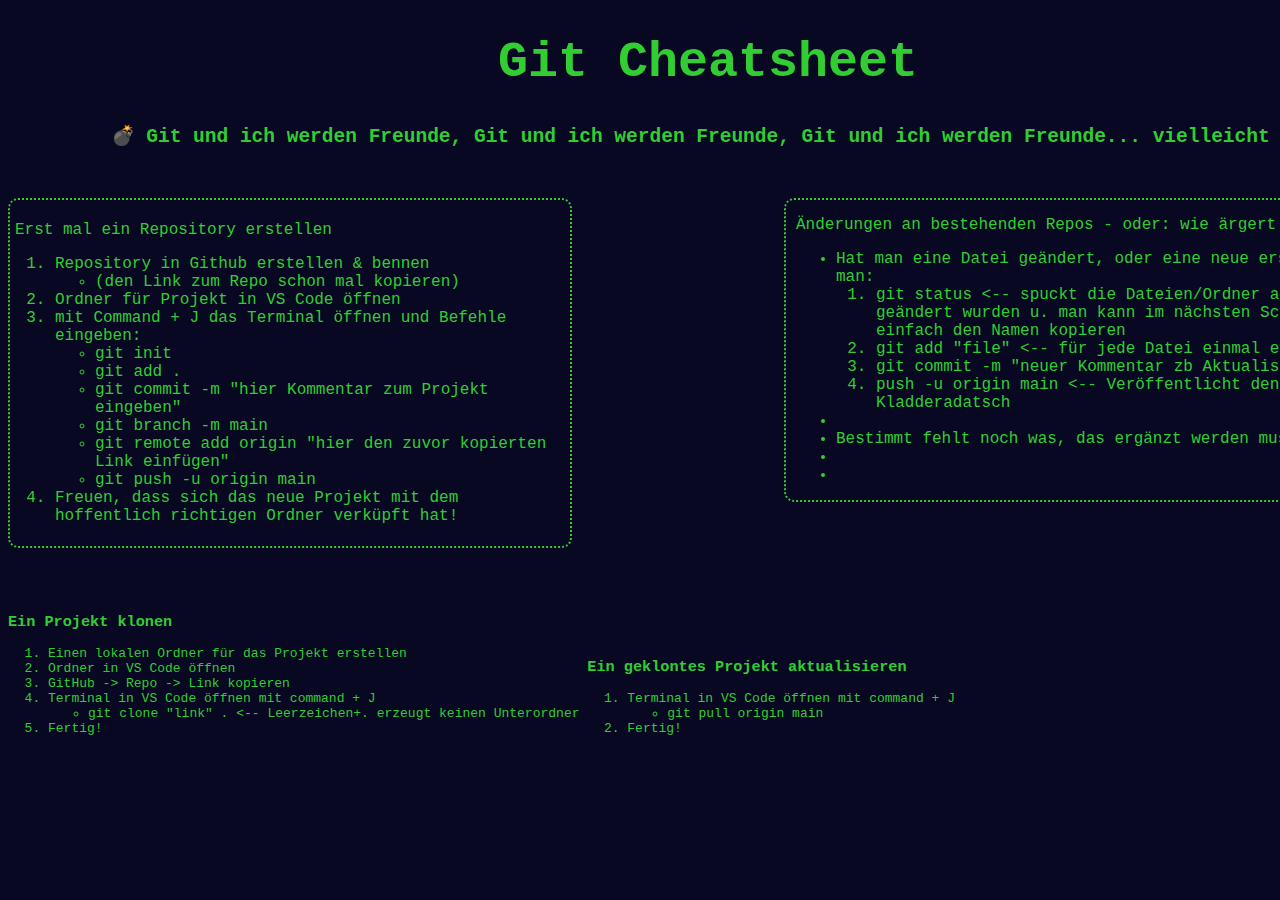
<file: Modul_01/Tag_04_GIT/index.html>
<!DOCTYPE html>
<html lang="de">
<head>
    <meta charset="UTF-8">
    <meta name="viewport" content="width=device-width, initial-scale=1.0">
    <link rel="stylesheet" href="./assets/css/style.css">
    <title>Git Cheatsheet</title>
</head>
<body>
    <main>
        <h1>Git Cheatsheet</h1>

        <h2>Git und ich werden Freunde, Git und ich werden Freunde, Git und ich werden Freunde... vielleicht</h2>

        <section id="container">
        <div class="repro_1">
                <p>Erst mal ein Repository erstellen</p>

            <ol>
                <li>Repository in Github erstellen & bennen</li>
                <ul>
                    <li> (den Link zum Repo schon mal kopieren) </li>
                </ul>
                <li>Ordner für Projekt in VS Code öffnen</li>
                <li>mit Command + J das Terminal öffnen und Befehle eingeben:</li>
                <ul>
                    <li>git init</li>
                    <li>git add . </li>
                    <li>git commit -m "hier Kommentar zum Projekt eingeben"</li>
                    <li>git branch -m main</li>
                    <li>git remote add origin "hier den zuvor kopierten Link einfügen"</li>
                    <li>git push -u origin main</li>
                </ul>
                <li>Freuen, dass sich das neue Projekt mit dem hoffentlich richtigen Ordner verküpft hat!</li>
            </ol>
        </div>

        <div class="repro_2">
            <p>Änderungen an bestehenden Repos - oder: wie ärgert man Nana^^</p>
            <ul>
                <li>Hat man eine Datei geändert, oder eine neue erstellt, muss man:</li>
                    <ol>
                        <li>git status  <-- spuckt die Dateien/Ordner aus die geändert wurden u. man kann im nächsten Schritt einfach den Namen kopieren</li>
                        <li>git add "file" <-- für jede Datei einmal eingeben</li>
                        <li>git commit -m "neuer Kommentar zb Aktualisierung etc."</li>
                        <li>push -u origin main  <-- Veröffentlicht den ganzen Kladderadatsch</li>
                    </ol>
                <li></li>
                <li>Bestimmt fehlt noch was, das ergänzt werden muss</li>
                <li></li>
                <li></li>
            </ul>
        </div>
    </section>
        <section>
            <article>
                <h3>Ein Projekt klonen</h3>

                <ol>
                    <li>Einen lokalen Ordner für das Projekt erstellen</li>
                    <li>Ordner in VS Code öffnen</li>
                    <li>GitHub -> Repo -> Link kopieren</li>
                    <li>Terminal in VS Code öffnen mit command + J</li>
                        <ul>
                            <li>git clone "link" . <-- Leerzeichen+. erzeugt keinen Unterordner</li>
                        </ul>
                        <li>Fertig!</li>
                </ol>
            </article>

            <article>
                <h3>Ein geklontes Projekt aktualisieren</h3>

                <ol>
                    <li>Terminal in VS Code öffnen mit command + J</li>
                        <ul>
                            <li>git pull origin main</li>
                        </ul>
                        <li>Fertig!</li>
                </ol>
            </article>
        </section>
    </main>
</body>
</html>
</file>
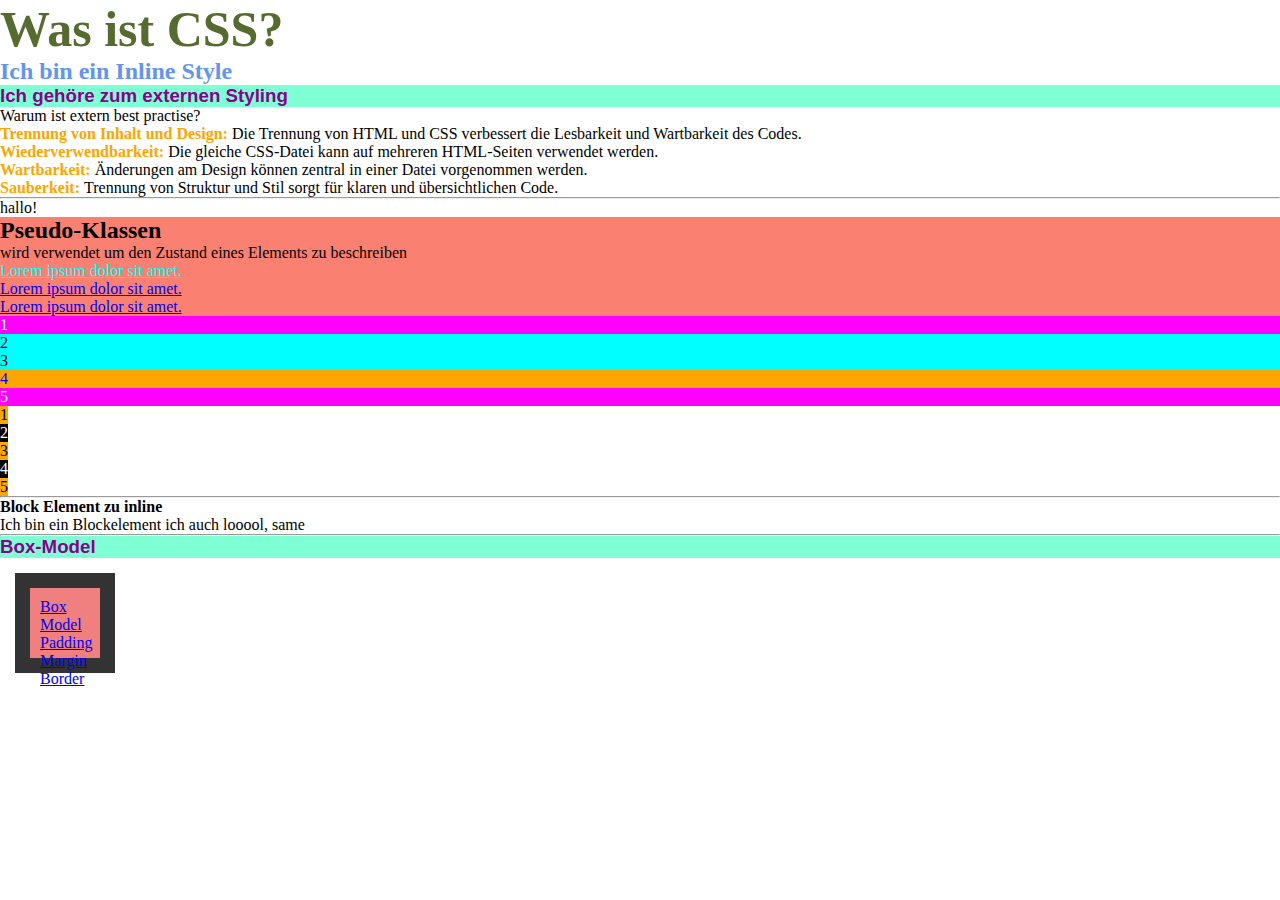
<file: Modul_01/Tag_02_was_ist_CSS/Kurs/index.html>
<!DOCTYPE html>
<html lang="de">
<head>
    <meta charset="UTF-8">
    <meta name="viewport" content="width=device-width, initial-scale=1.0">
    <link rel="stylesheet" href="./assets/css/style.css">
    <title>Was ist CSS?</title>
</head>
<body>
    <header></header>

    <main>
        <h1>Was ist CSS?</h1> <!-- Externer Style -->

        <h2 style="color: cornflowerblue;">Ich bin ein Inline Style</h2>
        <!-- Inline Style NICHT benutzen -->

        <section>
            <h3>Ich gehöre zum externen Styling</h3>
            <p>Warum ist extern best practise?</p>
            <ul>
                <li><span>Trennung von Inhalt und Design: </span>Die Trennung von HTML und CSS verbessert die Lesbarkeit
                    und Wartbarkeit des Codes.</li>
                <li><span>Wiederverwendbarkeit: </span>Die gleiche CSS-Datei kann auf mehreren HTML-Seiten verwendet
                    werden.
                </li>
                <li><span>Wartbarkeit: </span> Änderungen am Design können zentral in einer Datei vorgenommen werden.
                </li>
                <li><span>Sauberkeit: </span> Trennung von Struktur und Stil sorgt für klaren und übersichtlichen Code.
                </li>
            </ul>
        </section>
        <hr>

        <div>
            <p>hallo!</p>
        </div>
        <div>
            <h2>Pseudo-Klassen</h2>
            <p>wird verwendet um den Zustand eines Elements zu beschreiben</p>
            <a href="#">Lorem ipsum dolor sit amet.</a>
            <a href="#">Lorem ipsum dolor sit amet.</a>
            <a href="#">Lorem ipsum dolor sit amet.</a>
        </div> 

        <section>
            <p>1</p>
            <p>2</p>
            <p>3</p>
            <p>4</p>
            <p>5</p>
        </section>

        <section>
            <p>1</p>
            <p>2</p>
            <p>3</p>
            <p>4</p>
            <p>5</p>
        </section>

        <hr>

        <article>
            <h4>Block Element zu inline</h4>
            <p>Ich bin ein Blockelement</p>
            <p>ich auch </p>
            <p>looool, same</p>
        </article>
<hr>

        <h3>Box-Model</h3>

        <div>
            <a href="#">Box Model</a>
            <a href="#">Padding</a>
            <a href="#">Margin
            </a>
            <a href="#">Border</a>
        </div>


    </main>
    
</body>
</html>
</file>
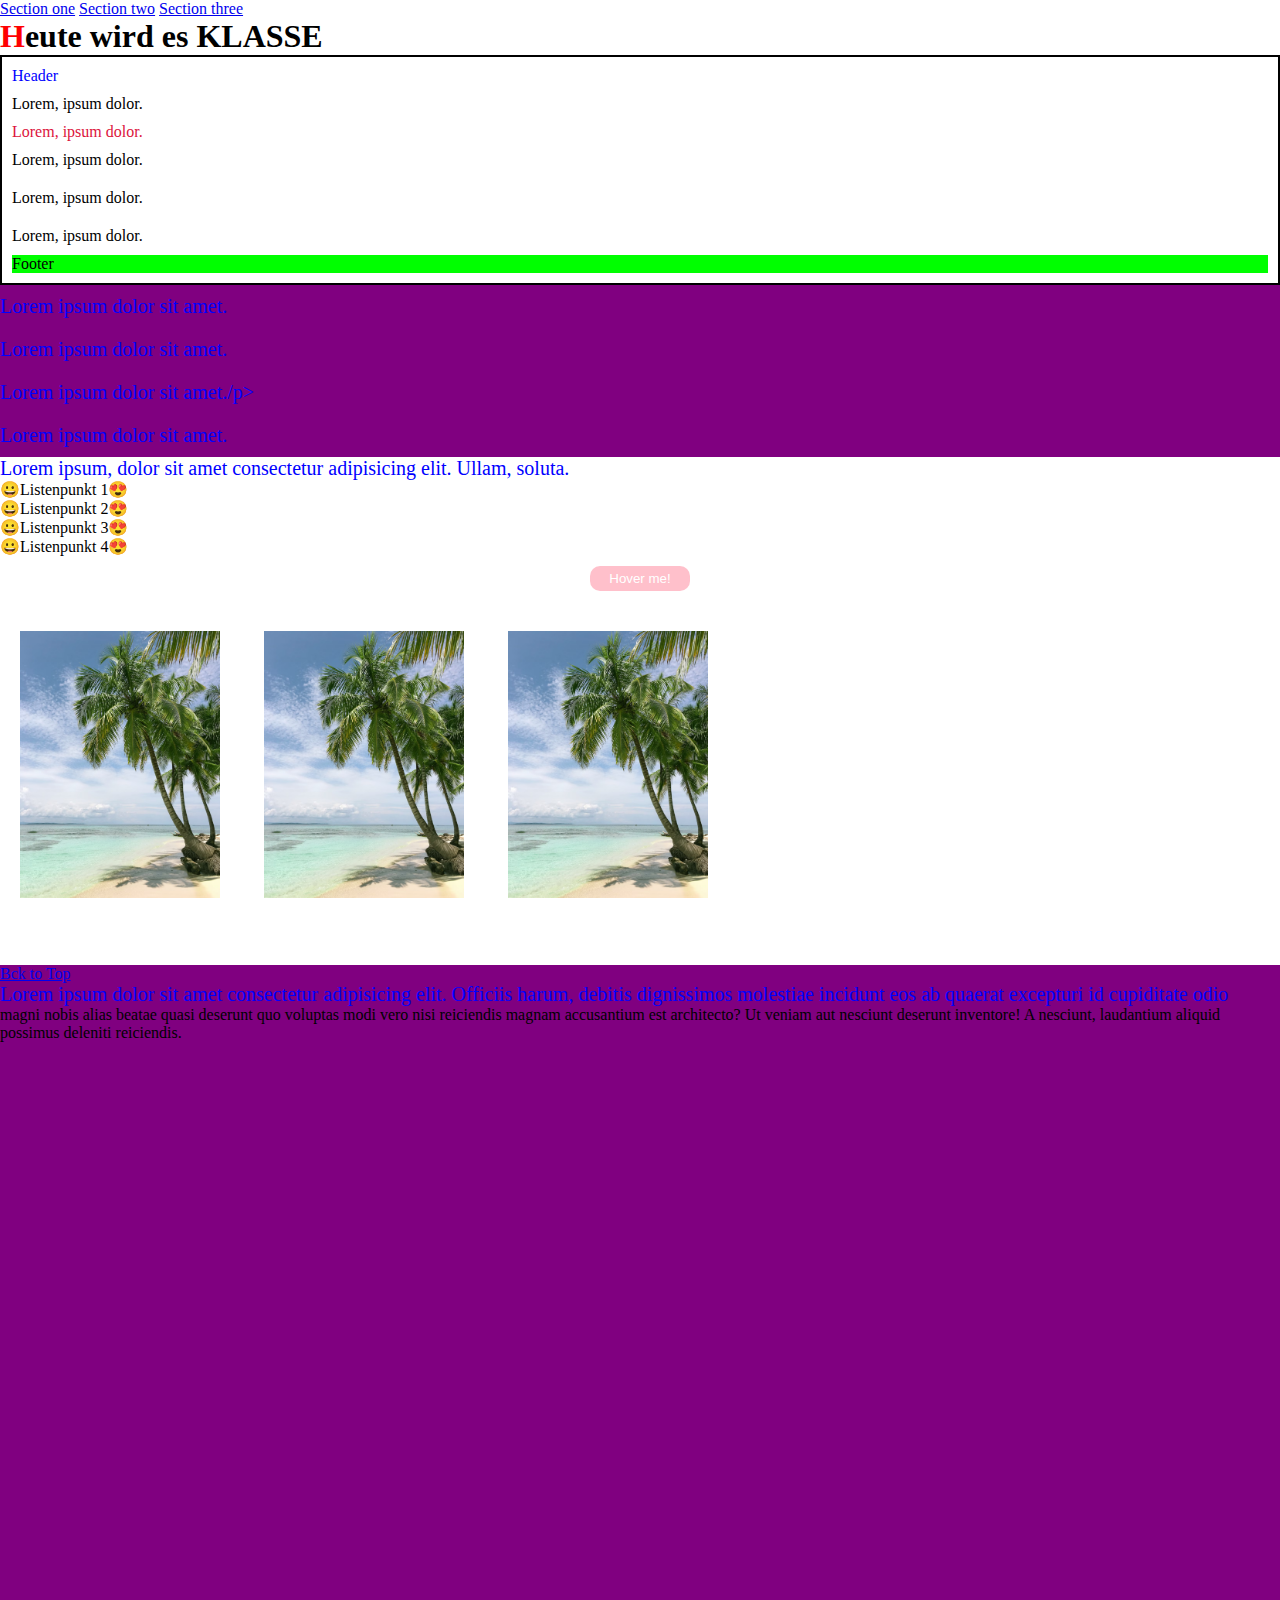
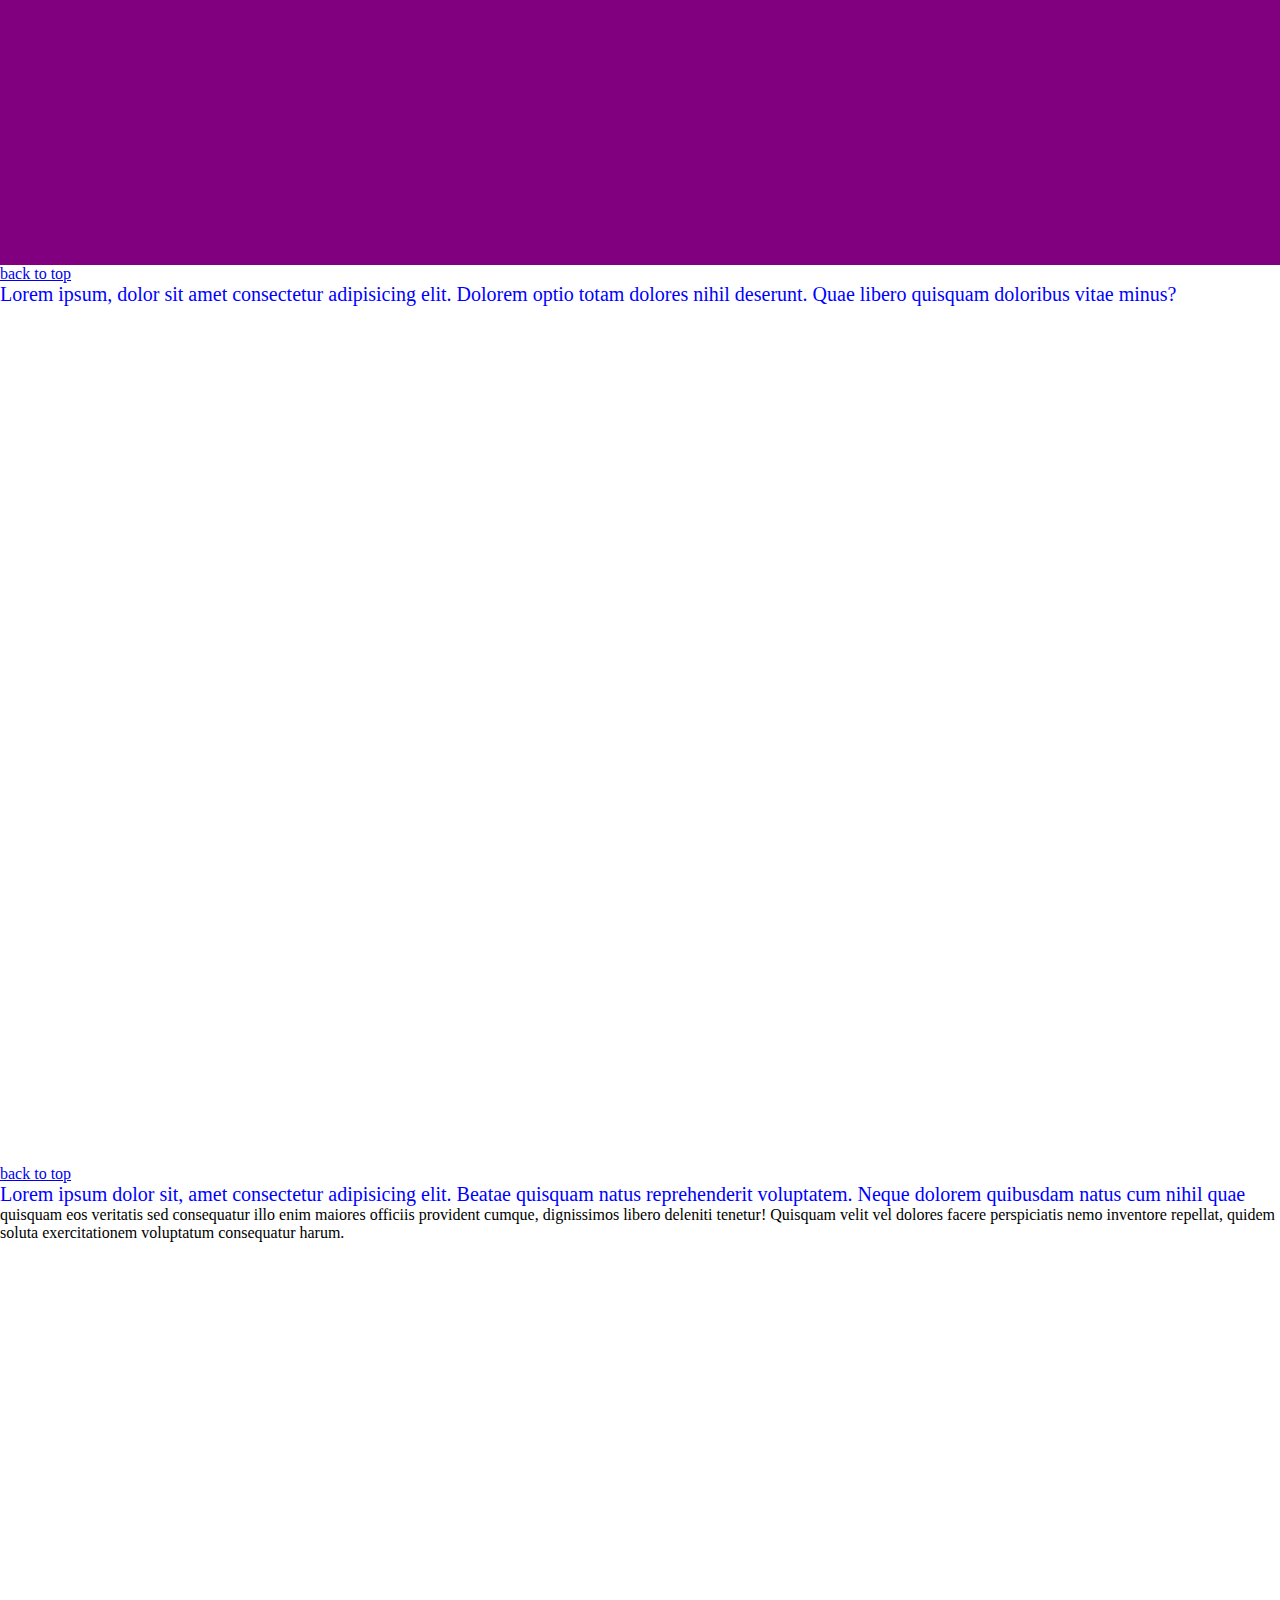
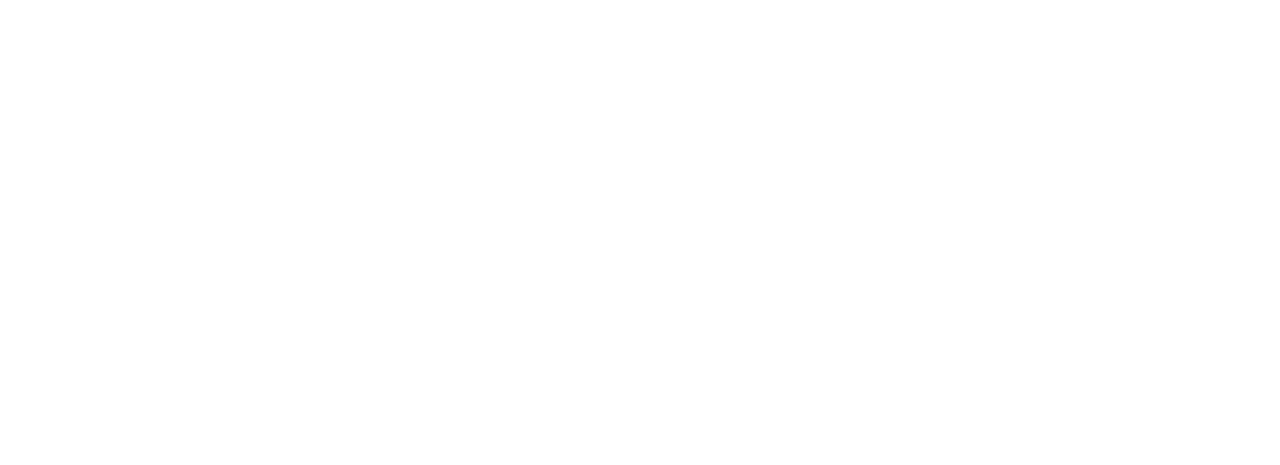
<file: Modul_01/Tag_03_id_class/Kurs/index.html>
<!DOCTYPE html>
<html lang="de">
<head>
    <meta charset="UTF-8">
    <meta name="viewport" content="width=device-width, initial-scale=1.0">
    <link rel="stylesheet" href="./assets/css/style.css">
    <title>Classes a& ID's</title>
</head>
<body>
    <header>
        <nav id="nav__top">
            <a href="#section__one">Section one</a>
            <a href="#section__two">Section two</a>
            <a href="#section__three">Section three</a>
        </nav>
    </header>
    
    <!--  ***** BEM ***** -->
    <!-- Block Element Modifier-->

    <main>
        <h1>Heute wird es KLASSE</h1>
    <div class="card"> 
        <div class="card__header">Header</div>
        <div class="card__body">
            <p class="card__text">Lorem, ipsum dolor.</p>
            <p class="card__text--color">Lorem, ipsum dolor.</p>
            <p class="card__text">Lorem, ipsum dolor.</p>
            <p class="card__text">Lorem, ipsum dolor.</p>
            <p class="card__text">Lorem, ipsum dolor.</p>


        </div>
        <div class="card__footer card__footer--highlight">Footer</div>
    </div>


    <section>
        <p class="p-bgPurple p-font-size">Lorem ipsum dolor sit amet.</p>
        <p class="p-bgPurple">Lorem ipsum dolor sit amet.</p>
        <p class="p-bgPurple p-font-size">Lorem ipsum dolor sit amet./p>
        <p class="p-bgPurple">Lorem ipsum dolor sit amet.</p>
    </section>


<!-- *** Pseudo Klassen *** -->

    <section>

        <p>Lorem ipsum, dolor sit amet consectetur adipisicing elit. Ullam, soluta.</p>
        <ul>
            <li>Listenpunkt 1</li>
            <li>Listenpunkt 2</li>
            <li>Listenpunkt 3</li>
            <li>Listenpunkt 4</li>
        </ul>
    </section>
    <button>Hover me!</button>
    <div class="show__img">
        <img src="./assets/img/photo-1506953823976-52e1fdc0149a.avif" alt="Strand">
    </div>

    <section class="gallery">
        <div class="gallery__img"></div>
        <div class="gallery__img"></div>
        <div class="gallery__img"></div>
    </section>

    <section id="section__one">
        <a href="#nav__top">Bck to Top</a>
        <p>Lorem ipsum dolor sit amet consectetur adipisicing elit. Officiis harum, debitis dignissimos molestiae incidunt eos ab quaerat excepturi id cupiditate odio magni nobis alias beatae quasi deserunt quo voluptas modi vero nisi reiciendis magnam accusantium est architecto? Ut veniam aut nesciunt deserunt inventore! A nesciunt, laudantium aliquid possimus deleniti reiciendis.</p>
    </section>


    <section id="section__two">
        <a href="#nav__top">back to top</a>
        <p>Lorem ipsum, dolor sit amet consectetur adipisicing elit. Dolorem optio totam dolores nihil deserunt. Quae libero quisquam doloribus vitae minus?</p>
    </section>

    <section id="section__tree">
        <a href="#nav__top">back to top</a>
        <p>Lorem ipsum dolor sit, amet consectetur adipisicing elit. Beatae quisquam natus reprehenderit voluptatem. Neque dolorem quibusdam natus cum nihil quae quisquam eos veritatis sed consequatur illo enim maiores officiis provident cumque, dignissimos libero deleniti tenetur! Quisquam velit vel dolores facere perspiciatis nemo inventore repellat, quidem soluta exercitationem voluptatum consequatur harum.</p>
    </section>
</main>

</body>
</html>
</file>
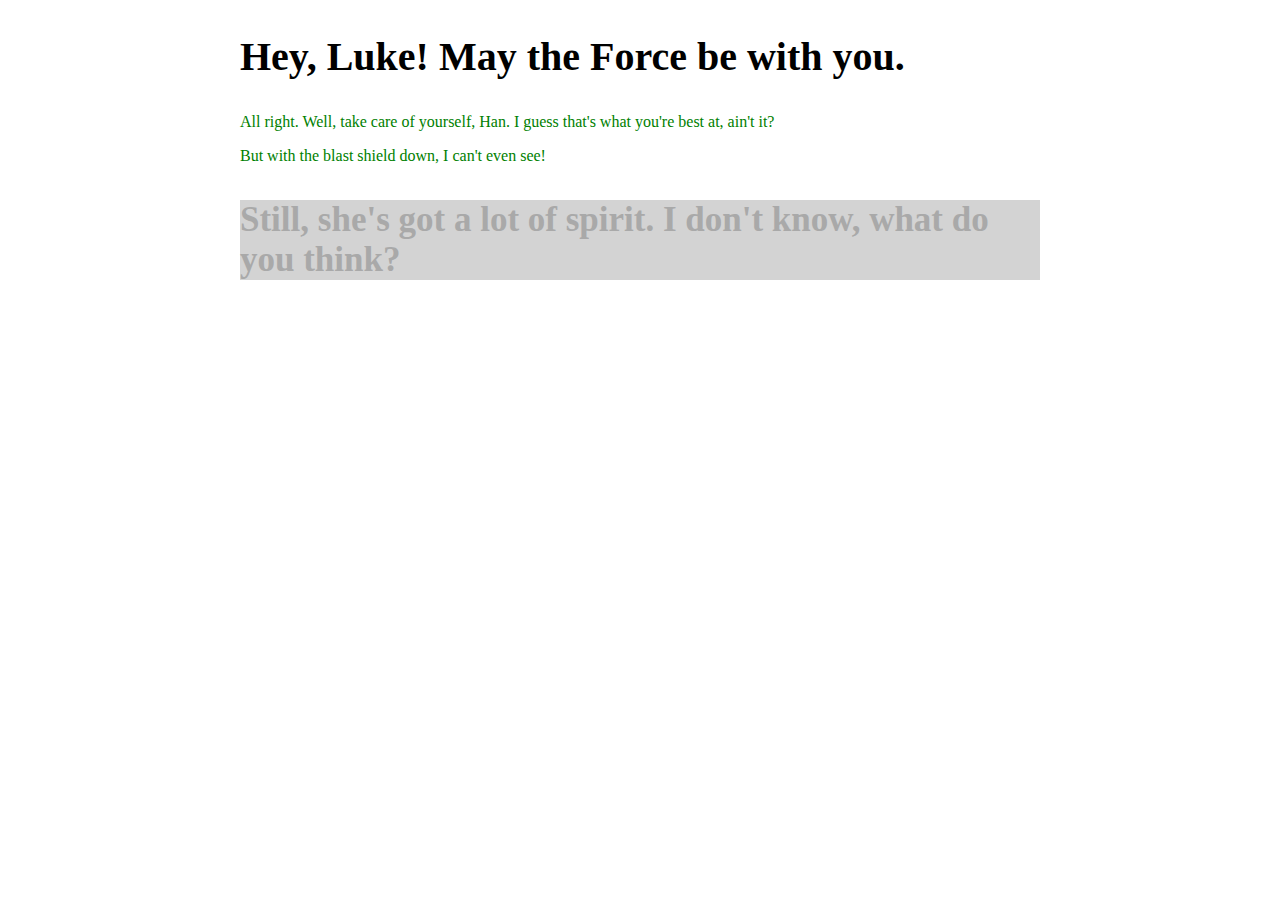
<file: Modul_01/Tag_02_was_ist_CSS/Aufgaben/Basic CSS/index.html>
<!DOCTYPE html>
<html lang="en">

<head>
  <meta charset="UTF-8" />
  <meta name="viewport" content="width=device-width, initial-scale=1.0" />
  <meta http-equiv="X-UA-Compatible" content="ie=edge" />
  <title>Basic CSS</title>
</head>

<body>
  <section style="max-width: 800px; margin: 0 auto">
    <!-- Zwischen den Anführungszeichen bei style="" bitte euren Code eintragen  -->
    <h2 style="font-size: 40px;">Hey, Luke! May the Force be with you.</h2>

    <!-- Zwischen den Anführungszeichen bei style="" bitte euren Code eintragen  -->
    <p style="color: green;">
      All right. Well, take care of yourself, Han. I guess that's what you're
      best at, ain't it?
    </p>

    <!-- Zwischen den Anführungszeichen bei style="" bitte euren Code eintragen  -->
    <p style="color: green;">But with the blast shield down, I can't even see!</p>

    <!-- Zwischen den Anführungszeichen bei style="" bitte euren Code eintragen  -->
    <h3 style="color:darkgray; background-color: lightgray; font-size: 35px;">
      Still, she's got a lot of spirit. I don't know, what do you think?
    </h3>
  </section>
</body>

</html>
</file>
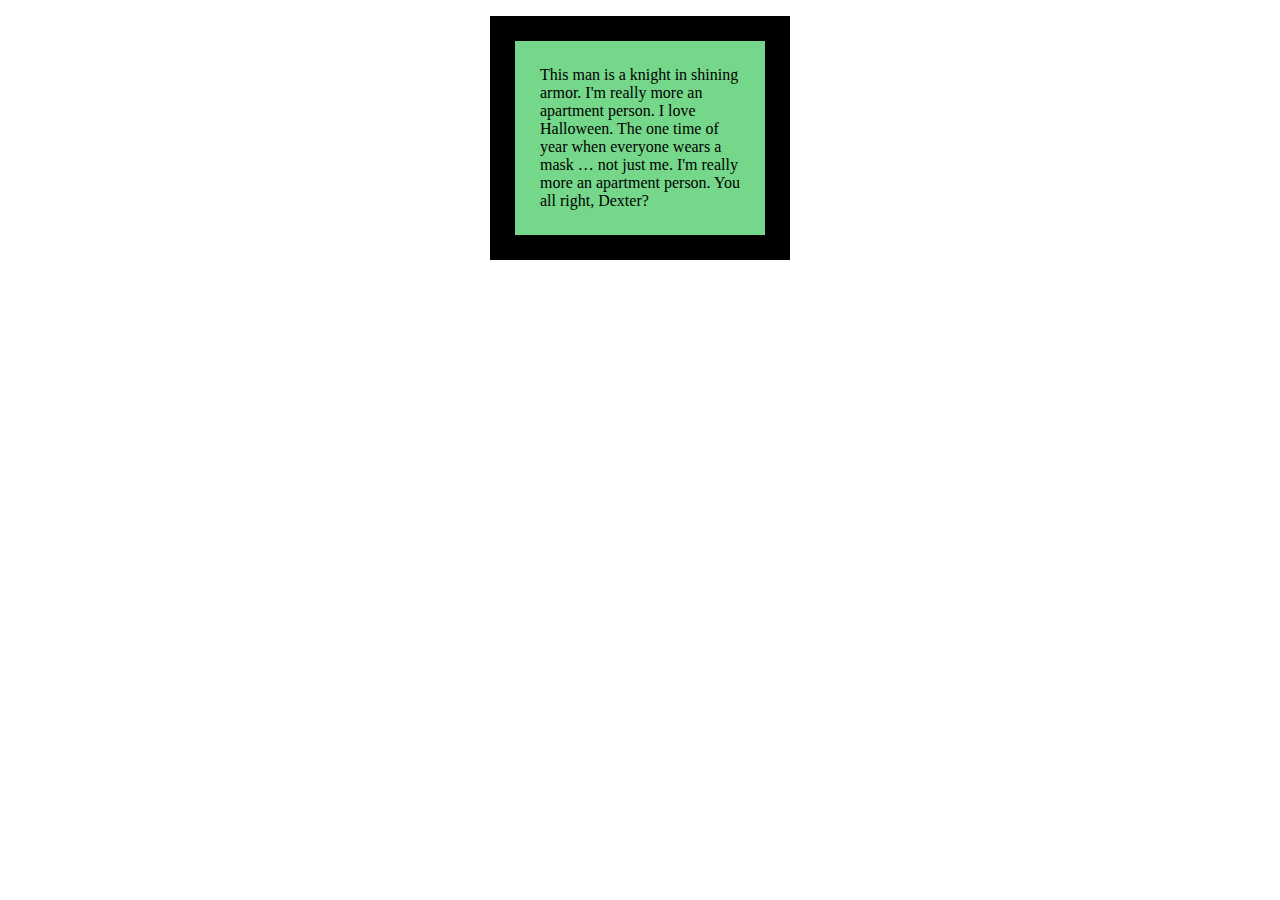
<file: Modul_01/Tag_02_was_ist_CSS/Aufgaben/Box Model 1/index.html>
<!DOCTYPE html>
<html lang="de">
<head>
    <meta charset="UTF-8">
    <meta name="viewport" content="width=device-width, initial-scale=1.0">
    <link rel="stylesheet" href="./assets/css/style.css">
    <title>Box Model 1.1</title>
</head>
<body>
    <main>

        <p>This man is a knight in shining armor. I'm really more an apartment person. I love Halloween. The one time of year when everyone wears a mask … not just me. I'm really more an apartment person. You all right, Dexter?</p>
        
    </main>
</body>
</html>
</file>
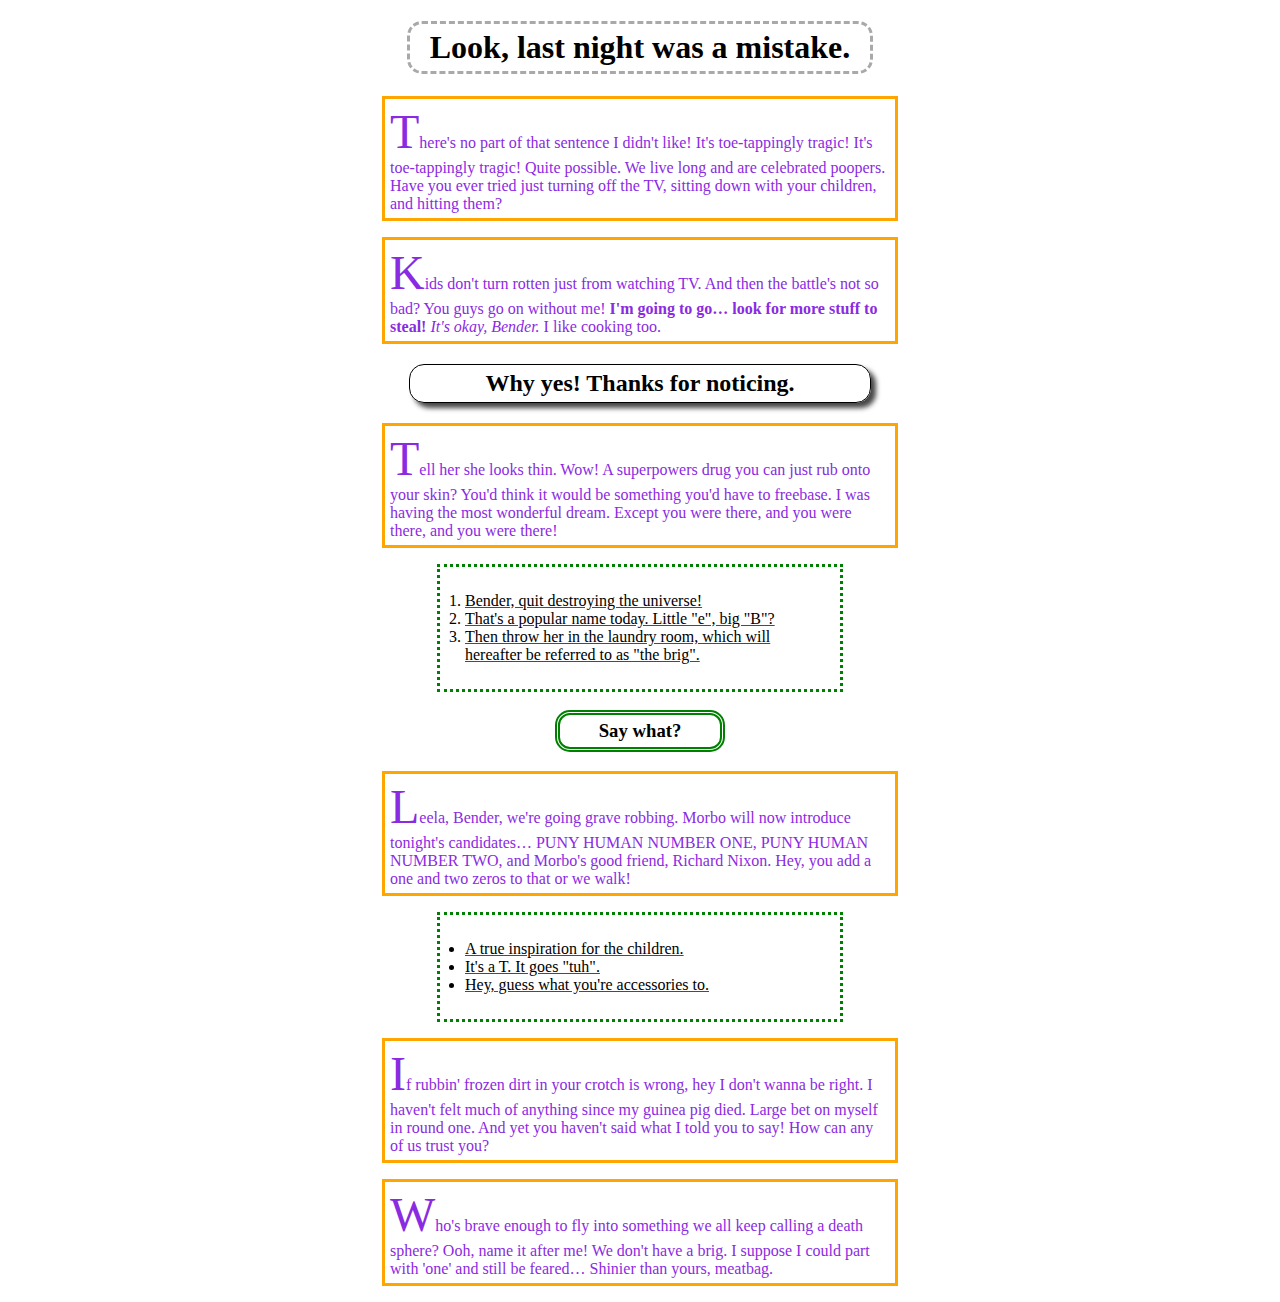
<file: Modul_01/Tag_02_was_ist_CSS/Aufgaben/Box Model 2.1/index.html>
<!DOCTYPE html>
<html lang="en">
<head>
    <meta charset="UTF-8">
    <meta name="viewport" content="width=device-width, initial-scale=1.0">
    <link rel="stylesheet" href="./assets/css/style.css">
    <title>Box Model Level 2.1</title>
</head>
<body>
    
    <h1>Look, last night was a mistake.</h1>
    <p>There's no part of that sentence I didn't like! It's toe-tappingly tragic! It's toe-tappingly tragic! Quite
        possible. We live long and are celebrated poopers. Have you ever tried just turning off the TV, sitting down
        with your children, and hitting them?</p>
    <p>Kids don't turn rotten just from watching TV. And then the battle's not so bad? You guys go on without me!
        <strong> I'm going to go… look for more stuff to steal!</strong> <em> It's okay, Bender.</em> I like cooking
        too.</p>

    <h2>Why yes! Thanks for noticing.</h2>
    <p>Tell her she looks thin. Wow! A superpowers drug you can just rub onto your skin? You'd think it would be
        something you'd have to freebase. I was having the most wonderful dream. Except you were there, and you were
        there, and you were there!</p>
    <ol>
        <li>Bender, quit destroying the universe!</li>
        <li>That's a popular name today. Little "e", big "B"?</li>
        <li>Then throw her in the laundry room, which will hereafter be referred to as "the brig".</li>
    </ol>

    <h3>Say what?</h3>
    <p>Leela, Bender, we're going grave robbing. Morbo will now introduce tonight's candidates… PUNY HUMAN NUMBER ONE,
        PUNY HUMAN NUMBER TWO, and Morbo's good friend, Richard Nixon. Hey, you add a one and two zeros to that or we
        walk!</p>
    <ul>
        <li>A true inspiration for the children.</li>
        <li>It's a T. It goes "tuh".</li>
        <li>Hey, guess what you're accessories to.</li>
    </ul>
    <p>If rubbin' frozen dirt in your crotch is wrong, hey I don't wanna be right. I haven't felt much of anything since
        my guinea pig died. Large bet on myself in round one. And yet you haven't said what I told you to say! How can
        any of us trust you?</p>
    <p>Who's brave enough to fly into something we all keep calling a death sphere? Ooh, name it after me! We don't have
        a brig. I suppose I could part with 'one' and still be feared… Shinier than yours, meatbag.</p>

</body>
</html>
</file>
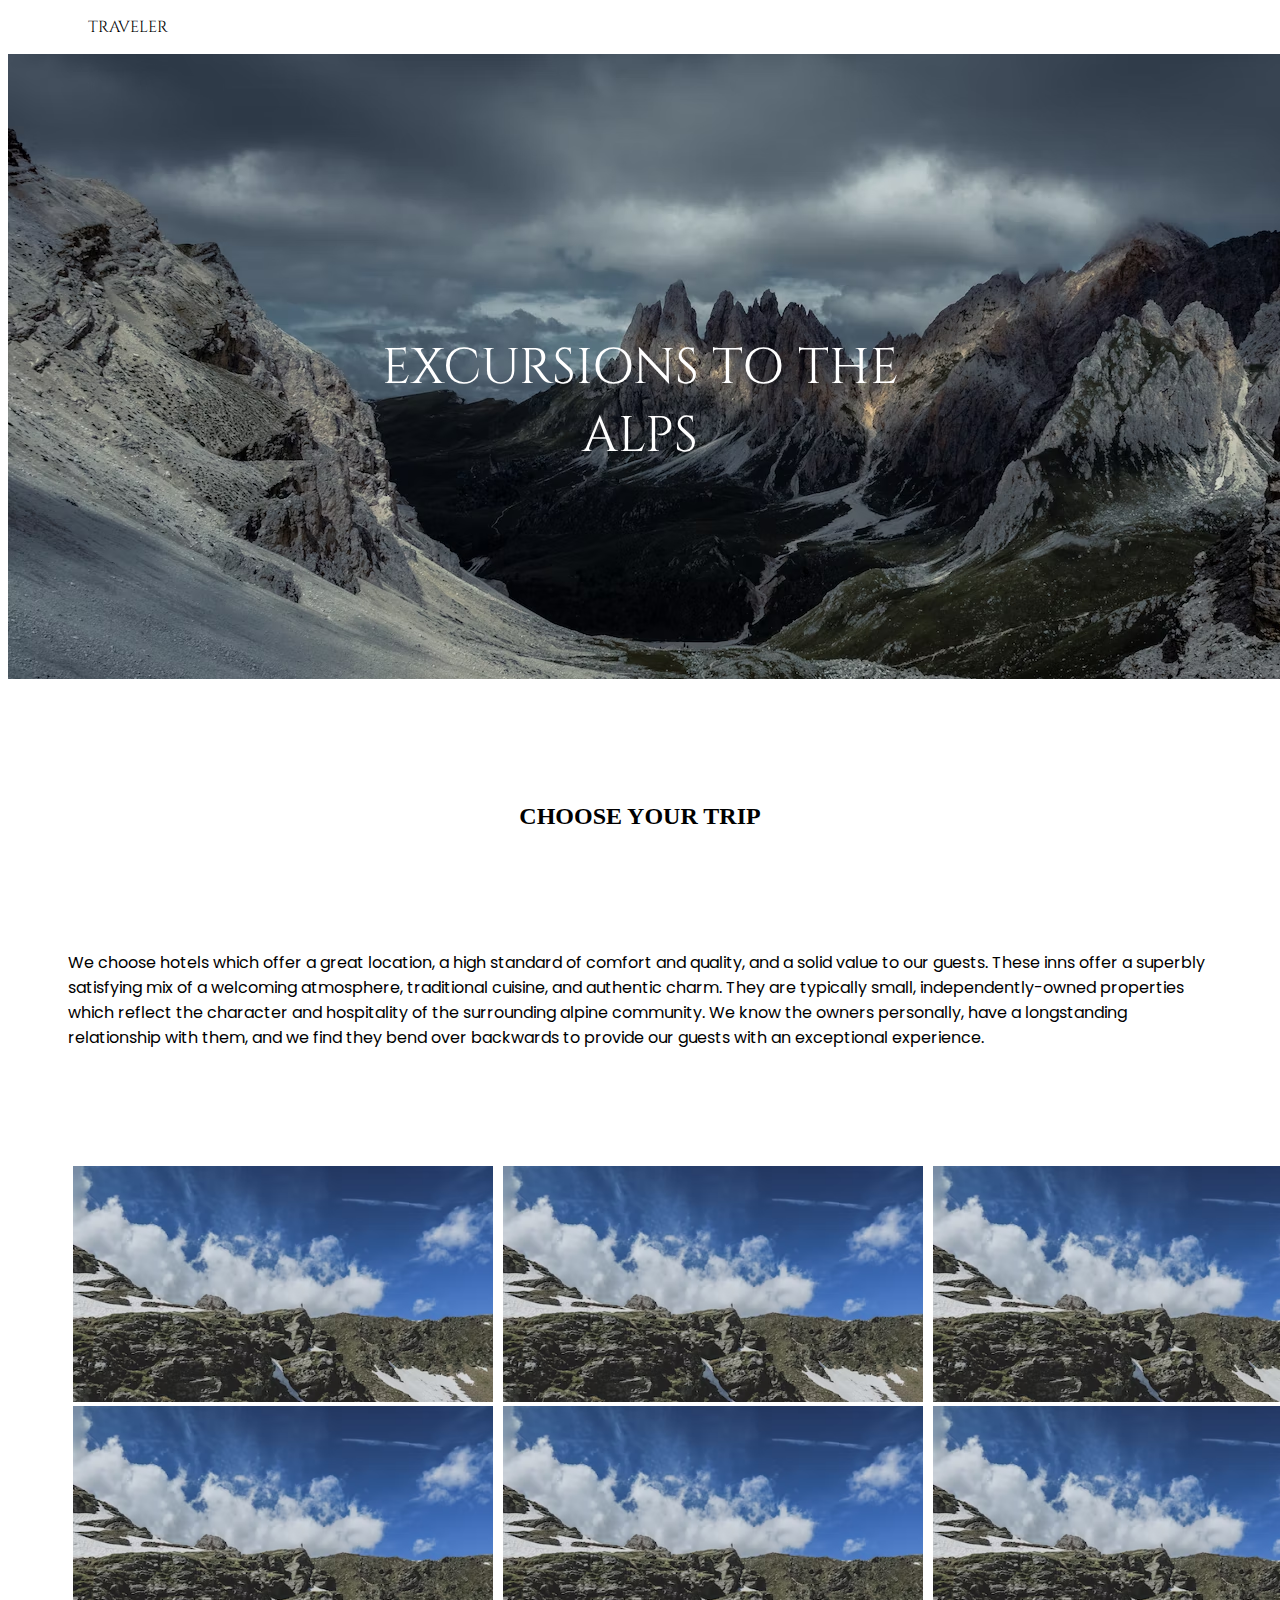
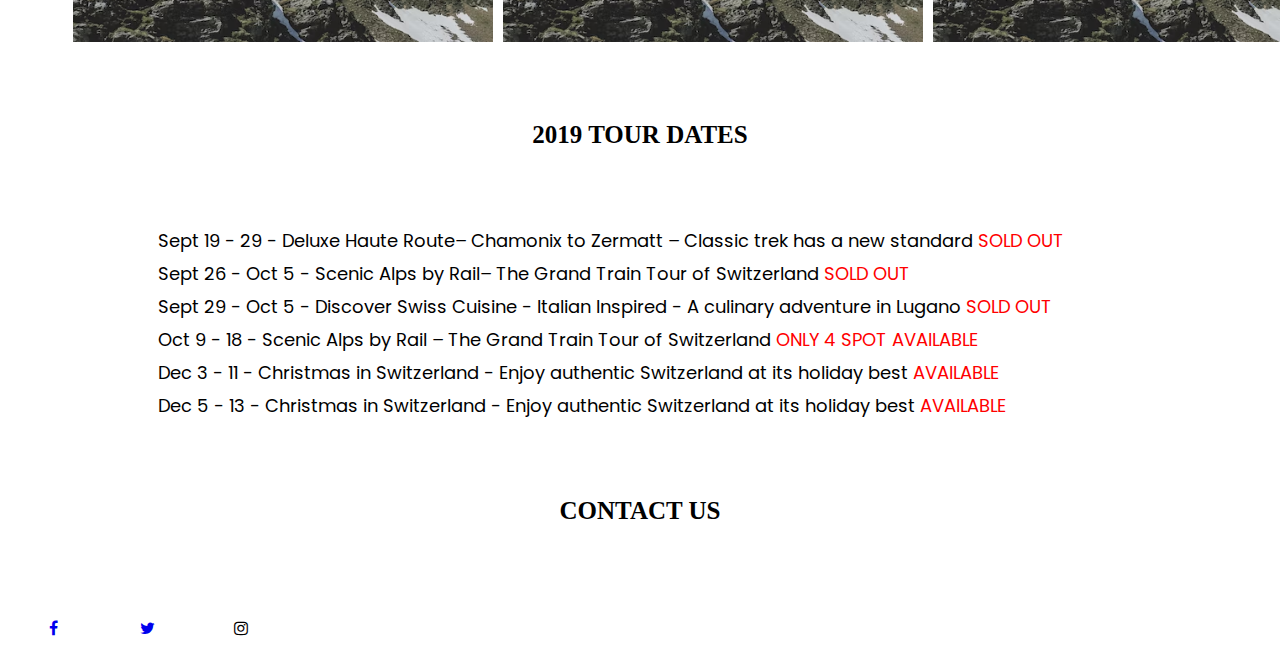
<file: Modul_01/Tag_02_was_ist_CSS/Aufgaben/Box Model Bonus/index.html>
<!DOCTYPE html>
<html lang="de">
<head>
    <meta charset="UTF-8">
    <meta name="viewport" content="width=device-width, initial-scale=1.0">
    <link rel="stylesheet" href="./assets/css/style.css">
    <link rel="stylesheet" href="https://cdnjs.cloudflare.com/ajax/libs/font-awesome/4.7.0/css/font-awesome.min.css">
    <title>Excursion in the alps</title>
</head>
<body>
    
    <header>
        <p>TRAVELER</p>
    </header>

    <main>

        <section class="container">
            <img src="./assets/img/3015f19d657c9e7551017974e9863b37.png" alt="Alps">
            <h1 class="centered">Excursions to the Alps</h1>
        </section>

        <section class="content">
                <h2>Choose your trip</h2>
                <p>We choose hotels which offer a great location, a high standard of comfort and quality, and a solid value to our guests. These inns offer a superbly satisfying mix of a welcoming atmosphere, traditional cuisine, and authentic charm. They are typically small, independently-owned properties which reflect the character and hospitality of the surrounding alpine community. We know the owners personally, have a longstanding relationship with them, and we find they bend over backwards to provide our guests with an exceptional experience.</p>

                <article>
                    <img src="./assets/img/5541fa0cff5eb5e8917d4dc3ad026706.png" alt=""><img src="./assets/img/5541fa0cff5eb5e8917d4dc3ad026706.png" alt=""><img src="./assets/img/5541fa0cff5eb5e8917d4dc3ad026706.png" alt="">
                </article>
                <article>
                    <img src="./assets/img/5541fa0cff5eb5e8917d4dc3ad026706.png" alt=""><img src="./assets/img/5541fa0cff5eb5e8917d4dc3ad026706.png" alt=""><img src="./assets/img/5541fa0cff5eb5e8917d4dc3ad026706.png" alt="">
                </article>
        </section>

        <section>
            <h3>2019 Tour Dates</h3>
            <ul>
                <li>Sept 19 - 29 - Deluxe Haute Route– Chamonix to Zermatt – Classic trek has a new standard <a href="#">SOLD OUT</a></li>
                <li>Sept 26 - Oct 5 - Scenic Alps by Rail– The Grand Train Tour of Switzerland <a href="#">SOLD OUT</a></li>
                <li>Sept 29 - Oct 5 - Discover Swiss Cuisine - Italian Inspired - A culinary adventure in Lugano <a href="#">SOLD OUT</a></li>
                <li>Oct 9 - 18 - Scenic Alps by Rail – The Grand Train Tour of Switzerland <a href="#">ONLY 4 SPOT AVAILABLE</a></li>
                <li>Dec 3 - 11 - Christmas in Switzerland - Enjoy authentic Switzerland at its holiday best <a href="#">AVAILABLE</a></li>
                <li>Dec 5 - 13 - Christmas in Switzerland - Enjoy authentic Switzerland at its holiday best <a href="#">AVAILABLE</a></li>
            </ul>
        </section>

        <footer>
                <h3>Contact us</h3>

                <a href="#" class="fa fa-facebook"></a>
                <a href="#" class="fa fa-twitter"></a>
                <i class="fa fa-instagram"></i>

        </footer>

    </main>
</body>
</html>
</file>
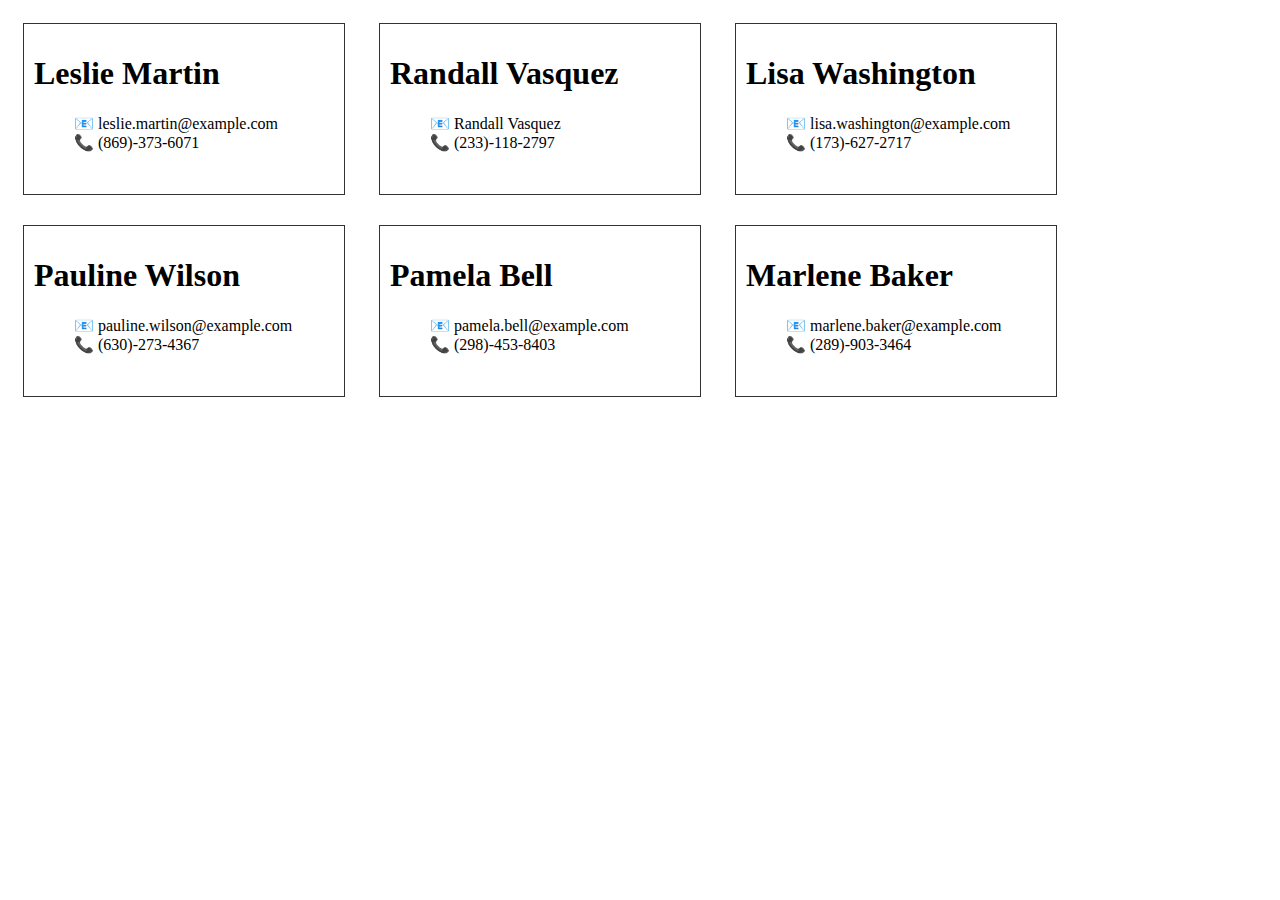
<file: Modul_01/Tag_02_was_ist_CSS/Aufgaben/Display/index.html>
<!DOCTYPE html>
<html lang="de">
<head>
    <meta charset="UTF-8">
    <meta name="viewport" content="width=device-width, initial-scale=1.0">
    <link rel="stylesheet" href="./assets/css/style.css">
    <title>Display Level 2.1</title>
</head>
<body>
    <article>
        <h1>Leslie Martin</h1>
        <ul>
            <li>📧 leslie.martin@example.com</li>
            <li>📞 (869)-373-6071</li>
        </ul>
    </article>
    <article>
        <h1>Randall Vasquez</h1>
        <ul>
            <li>📧 Randall Vasquez</li>
            <li>📞 (233)-118-2797</li>
        </ul>
    </article>
    <article>
        <h1>Lisa Washington</h1>
        <ul>
            <li>📧 lisa.washington@example.com</li>
            <li>📞 (173)-627-2717</li>
        </ul>
    </article>
    <article>
        <h1>Pauline Wilson</h1>
        <ul>
            <li>📧 pauline.wilson@example.com</li>
            <li>📞 (630)-273-4367</li>
        </ul>
    </article>
    <article>
        <h1>Pamela Bell</h1>
        <ul>
            <li>📧 pamela.bell@example.com</li>
            <li>📞 (298)-453-8403</li>
        </ul>
    </article>
    <article>
        <h1>Marlene Baker</h1>
        <ul>
            <li>📧 marlene.baker@example.com</li>
            <li>📞 (289)-903-3464</li>
        </ul>
    </article>
</body>
</html>
</file>
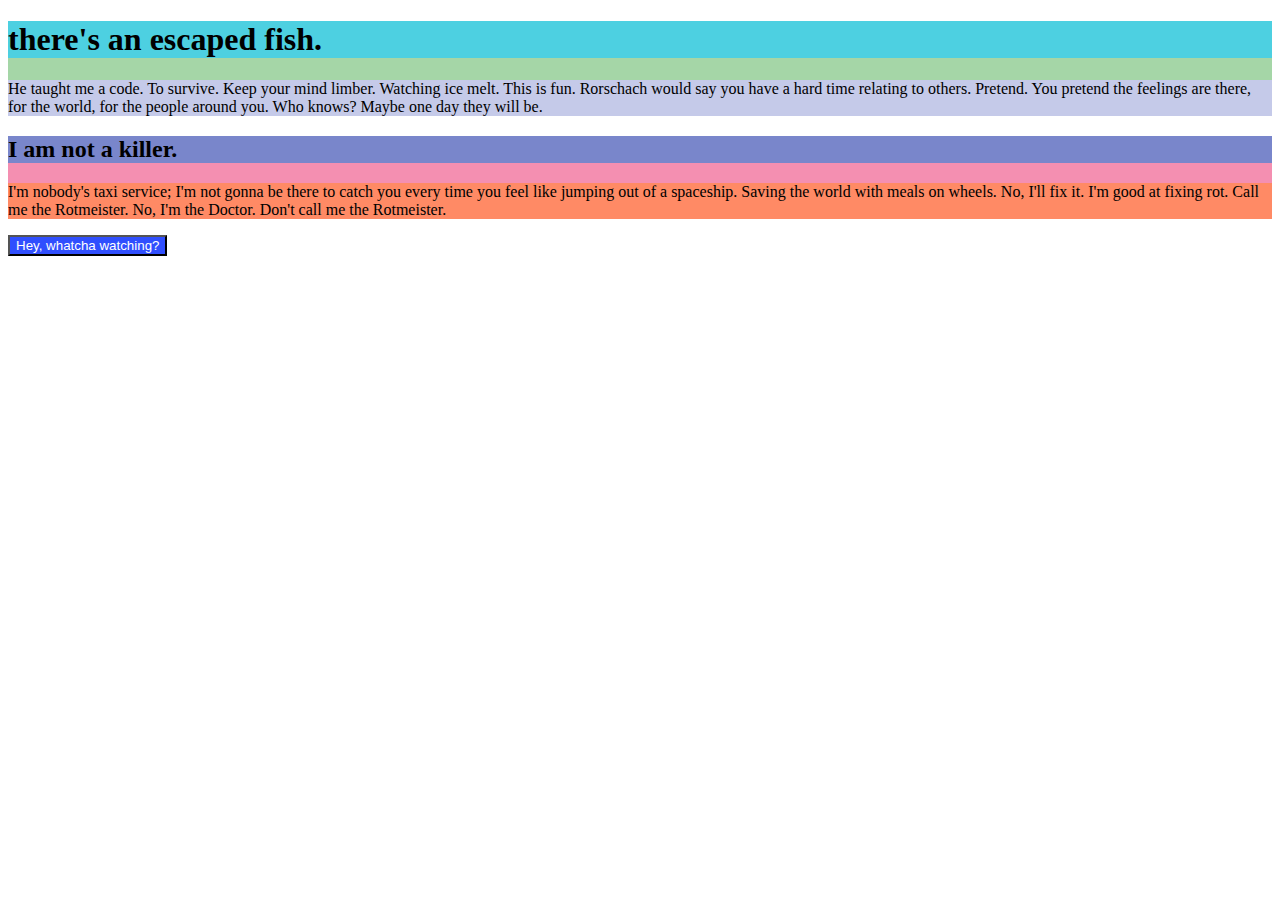
<file: Modul_01/Tag_02_was_ist_CSS/Aufgaben/Selector/index.html>
<!DOCTYPE html>
<html lang="de">
<head>
    <meta charset="UTF-8">
    <meta name="viewport" content="width=device-width, initial-scale=1.0">
    <link rel="stylesheet" href="./css/style.css">
    <title>Selectors-Level-1_2</title>
</head>

<body>
    <section> 
              <h1>there's an escaped fish.</h1>	
              <p>He taught me a code. To survive. Keep your mind limber. Watching ice melt. This is fun. Rorschach would say you have a hard time relating to others. Pretend. You pretend the feelings are there, for the world, for the people around you. Who knows? Maybe one day they will be.</p>
    </section>

    <article>
              <h2>I am not a killer.</h2>
              <p>I'm nobody's taxi service; I'm not gonna be there to catch you every time you feel like jumping out of a spaceship. Saving the world with meals on wheels. No, I'll fix it. I'm good at fixing rot. Call me the Rotmeister. No, I'm the Doctor. Don't call me the Rotmeister.</p>
    </article>

    <button>Hey, whatcha watching?</button>

</body>
</html>
</file>
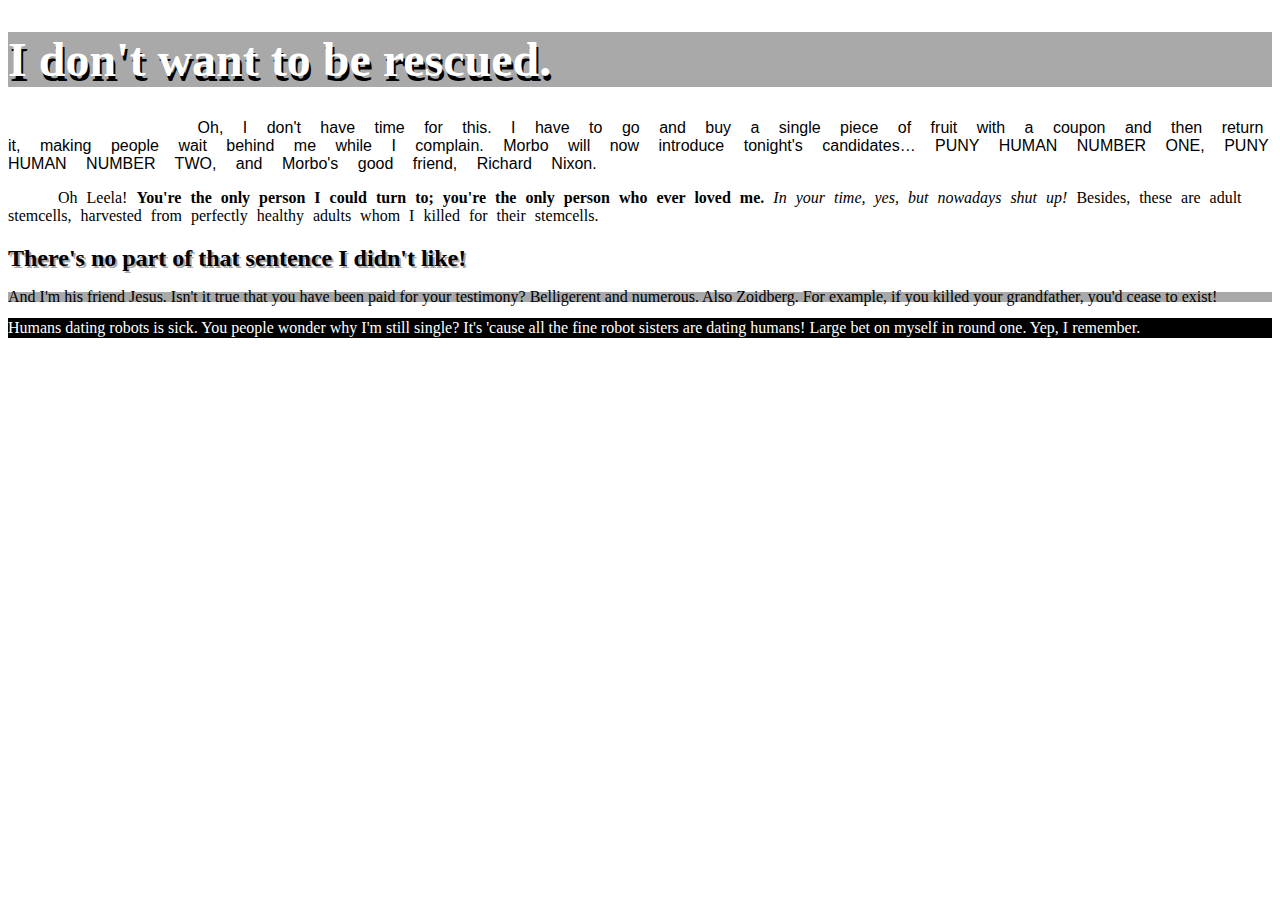
<file: Modul_01/Tag_02_was_ist_CSS/Aufgaben/Text 1/index.html>
<!DOCTYPE html>
<html lang="de">
<head>
    <meta charset="UTF-8">
    <meta name="viewport" content="width=device-width, initial-scale=1.0">
    <link rel="stylesheet" href="./assets/css/style.css">
    <title>Text 2_1</title>
</head>
<body>
    <h1>I don't want to be rescued.</h1>
    <p>Oh, I don't have time for this. I have to go and buy a single piece of fruit with a coupon and then return it, making people wait behind me while I complain. Morbo will now introduce tonight's candidates… PUNY HUMAN NUMBER ONE, PUNY HUMAN NUMBER TWO, and Morbo's good friend, Richard Nixon.</p>
    <p>Oh Leela! <strong> You're the only person I could turn to; you're the only person who ever loved me. </strong> <em> In your time, yes, but nowadays shut up!</em> Besides, these are adult stemcells, harvested from perfectly healthy adults whom I killed for their stemcells.</p>
    <h2>There's no part of that sentence I didn't like!</h2>
    <p>And I'm his friend Jesus. Isn't it true that you have been paid for your testimony? Belligerent and numerous. Also Zoidberg. For example, if you killed your grandfather, you'd cease to exist!</p>
    <p>Humans dating robots is sick. You people wonder why I'm still single? It's 'cause all the fine robot sisters are dating humans! Large bet on myself in round one. Yep, I remember.</p>
</body>

</html>
</file>
<file: Modul_01/Tag_04_GIT/assets/css/style.css>
body{
    background-color: rgb(8, 8, 34);
    color: limegreen;
    font-family: monospace;
}
main{
    width: 1400px;
    margin: 0 auto;
    ;
}
h1{
    font-size: 50px;
    text-align: center;
}
h2{
    text-align: center;
    margin-bottom: 50px;
}
h2::before{
    content: "💣 "
}
h2::after{
    content: " 💣"
}

#container {
    height: 400px;
    /* border: 1px solid limegreen; */
}
.repro_1{
    display: flexbox;
    float: left;
    width: 550px;
    border: 2px dotted limegreen;
    border-radius: 10px;
    padding: 5px;
  
    font-size: 16px;
}

.repro_2{
    display: flexbox;
    float: right;
    width: 600px;
    border: 2px dotted limegreen;
    border-radius: 10px;
    padding: 0 10px;
  
    font-size: 16px;
}

article{
    display: inline-block;
   
    
}
</file>
<file: Modul_01/Tag_02_was_ist_CSS/Kurs/assets/css/style.css>
* {
    margin: 0;
    padding: 0;
    box-sizing: border-box;
}

h1 {
    color: darkolivegreen;
    font-size: 50px;
}

h3 {
    color: darkmagenta;
    background-color: aquamarine;
    font-family: Impact, Haettenschweiler, 'Arial Narrow Bold', sans-serif;
}

span {
    color: orange;
    font-weight: bold;
}

/*
section>ul>li>span {
    color: orange;
    font-weight: bold;
}
    */

    /* ***** Pseudo Klassen **** */

    div:nth-of-type(2) a:nth-last-child(3):active{
        background-color: red;
        color: aliceblue;
    }

    div:nth-of-type(2) a:nth-last-child(3):visited{
        color: red;
    }

    div:nth-of-type(2) a:nth-last-child(4):hover{
        color: green;
    }

    div:nth-of-type(2) {
        background-color: salmon;
    }

    div:nth-of-type(2) a:nth-child(3) {
        color: aqua;
    }

    section:nth-of-type(2){
        background-color: aqua;
    }
    section:nth-of-type(2) p:first-of-type{
        background-color: magenta;
        color: aliceblue;
    }
    section:nth-of-type(2) :nth-of-type(4) {
        background-color: orange;
        color: blue;
    }
    section:nth-of-type(2) p:last-of-type{
        background-color: magenta;
        color: aliceblue;
    }
    section:nth-of-type(3) p:nth-of-type(even){
        background-color: black;
        color: white;
    }
    section:nth-of-type(3) p:nth-of-type(odd){
        background-color: orange;
        color: black;
    }

    /* ***** Display-Eigenschaften **** */

    /* das Element nimmt die gesamte Breite ein */
    a {
        display: block;
    }
    /* das Element nimmt nur so viel Platz ein wie nötig */
    article p {
        display: inline;
    }

    /* kombi aus inline & block */
    section:nth-of-type(3) {
        display: inline-block;
    }


    div:nth-of-type(3) {
        width: 100px;
        height: 100px;
        padding: 10px;
        border: 15px solid #333;
        margin: 15px;
        background-color: lightcoral;
    }
</file>
<file: Modul_01/Tag_03_id_class/Kurs/assets/css/style.css>
*{
    margin: 0;
    padding: 0;
    box-sizing: border-box;
}

html{
    scroll-behavior: smooth;
}


.card {
    border: 2px solid black;
    padding: 10px;
}

.card__header {
    color: blue;
}

.card__body {
    margin: 10px o;
}

.card__text{
    padding: 10px 0;
}

.card__text--color {
    color: crimson;
}
.card__footer--highlight {
    background-color: lime;
}

.p-bgPurple{
    background-color: purple;
    color: white;
    padding: 10px 0;
}

.p-font-size{
    font-size: 20px;
}

/*  ****** BEM ******* */

section li::before{
    content: "😀";
}

section li::after{
    content: "😍";
}



h1::first-letter{
    font: 70px;
    color: red;
}

section>p::first-line{
    font-size: 20px;
    color: blue;
}

section>p::selection{
    color: blue;
    background-color: lime;
}

button{
    display: block;
    width: 100px;
    background-color: pink;
    border: none;
    color: white;
    padding: 5px 15px;
    margin: 10px auto;
    border-radius: 10px;
}

button:hover + div img{
    display: block;
}
.show__img{
    max-width: 500px;
    margin: 0 auto;
}

.show__img img{
    width: 100%;
    display: none;
}

.gallery__img{
    background-image: url(../img/photo-1506953823976-52e1fdc0149a.avif);
    height: 300px;
    width: 200px;
    background-size: contain;
    background-repeat: no-repeat;
    margin: 30px 20px;
    display: inline-block;
}

#section__one, #section__two, #section__tree{
    height: 100vh;
}

#section__one{
    background-color: purple;
}
</file>
<file: Modul_01/Tag_02_was_ist_CSS/Aufgaben/Box Model 1/assets/css/style.css>
p {
    display: block;
    background-color: rgb(117, 215, 138);
    width: 200px;
    padding: 25px;
    border: 25px solid black;
    margin-left: auto;
    margin-right: auto;
}
</file>
<file: Modul_01/Tag_02_was_ist_CSS/Aufgaben/Box Model 2.1/assets/css/style.css>
* {
    margin-left: auto;
    margin-right: auto;
}

h1 {
    width: 450px;
    border: 3px dashed darkgrey;
    border-radius: 15px;
    text-align: center;
    margin-left: auto;
    margin-right: auto;
    padding: 5px;
}

h2 {
    width: 450px;
    border: 1px solid black;
    border-radius: 15px;
    box-shadow: 5px 5px 5px 0px rgba(10, 9, 10, 0.75);
    text-align: center;
    padding: 5px;
}

h3 {
    width: 150px;
    border: 5px solid green;
    border-radius: 15px;
    border-style: double;
    text-align: center;
    padding: 5px;
}

p {
    width: 500px;
    color: blueviolet;
    border: 3px solid orange;
    padding: 5px;
    
}
p:first-letter {
    font-size: 300%;
}

p:hover:first-letter {
    font-size: 400%;
    color: red;
}

ol {
    width: 350px;
    border: 3px dotted green;
    padding: 25px;
}

ul {
    width: 350px;
    border: 3px dotted green;
    padding: 25px;
}

li {
    text-decoration: underline green;
}
</file>
<file: Modul_01/Tag_02_was_ist_CSS/Aufgaben/Box Model Bonus/assets/css/style.css>
@font-face {
    font-family: Cinzel;
    src: url(../fonts/Cinzel-VariableFont_wght.ttf);
}

@font-face {
    font-family: Poppins;
    src: url(../fonts/Poppins-Regular.ttf);
}

header p {
    display: block;
    font-family: "Cinzel";
    text-indent: 80px;
}

.container {
    position: relative;
    text-align: center;
    color: white;
  }

.centered {
    position: absolute;
    top: 50%;
    left: 50%;
    transform: translate(-50%, -50%);
  }

  h1 {
    font-family: Cinzel;
    font-weight: lighter;
    font-size: 50px;
    text-transform: uppercase;
  }

  h2 {
    text-align: center;
    padding-top: 100px;
    padding-bottom: 100px;
    text-transform: uppercase;
  }

  h3 {
    font-size: 25px;
    text-align: center;
    padding-top: 50px;
    padding-bottom: 50px;
    text-transform: uppercase;
  }

  .content {
    padding-left: 60px;
    padding-right: 60px;
  }
section p {
    font-family: Poppins;
    padding-bottom: 100px;
}

article {
    display: inline-flex;
    flex-wrap: nowrap;
    flex-basis: auto;

}

article img {
    margin-left: 5px;
    margin-right: 5px;
    width: 420px;
}

ul {
    list-style: none;
    font-family: Poppins;
    font-size: 18px;
    padding-left: 150px;
}

ul li {
    padding-top: 3px;
    padding-bottom: 3px;
}

a {
    text-decoration: none;
}

a:first-child {
    color: red;
}


.fa {
    padding: 20px;
    font-size: 30px;
    width: 50px;
    text-align: center;
    text-decoration: none;
  }
</file>
<file: Modul_01/Tag_02_was_ist_CSS/Aufgaben/Display/assets/css/style.css>
article {
    display: inline-block;
    width: 300px;
    height: 150px;
    padding: 10px;
    border: 1px solid #333;
    margin: 15px;
}

article ul li {
    list-style: none;
}
</file>
<file: Modul_01/Tag_02_was_ist_CSS/Aufgaben/Selector/css/style.css>
section {
    background-color: #A5D6A7;
}

section > h1 {
    background-color: #4DD0E1;
}

section p {
    background-color: #C5CAE9;
}

article {
    background-color: #F48FB1;
}

article h2 {
    background-color: #7986cb;
}

article p {
    background-color: #ff8a65;
}

button {
    color: white;
    background-color: #304ffe;
}
</file>
<file: Modul_01/Tag_02_was_ist_CSS/Aufgaben/Text 1/assets/css/style.css>
h1 {
    font-family: Tahoma;
    font-size: 48px;
    color: white;
    text-shadow: black 2px 5px;
    background-color: darkgray;
}

h2 {
    text-shadow: darkgrey 2px 2px;
}


P:first-of-type {
    font-family: 'Lucida Sans', 'Lucida Sans Regular', 'Lucida Grande', 'Lucida Sans Unicode', Geneva, Verdana, sans-serif;
    text-indent: 15%;
    word-spacing: 15px;
}

p:nth-of-type(2) {
    word-spacing: 5px;
    text-indent: 50px;
}

p:nth-of-type(3) {
    background-color: darkgrey;
    line-height: 10px;
}

p:nth-of-type(4) {
    background-color: black;
    color: white;
    line-height: 20px;
}
</file>
